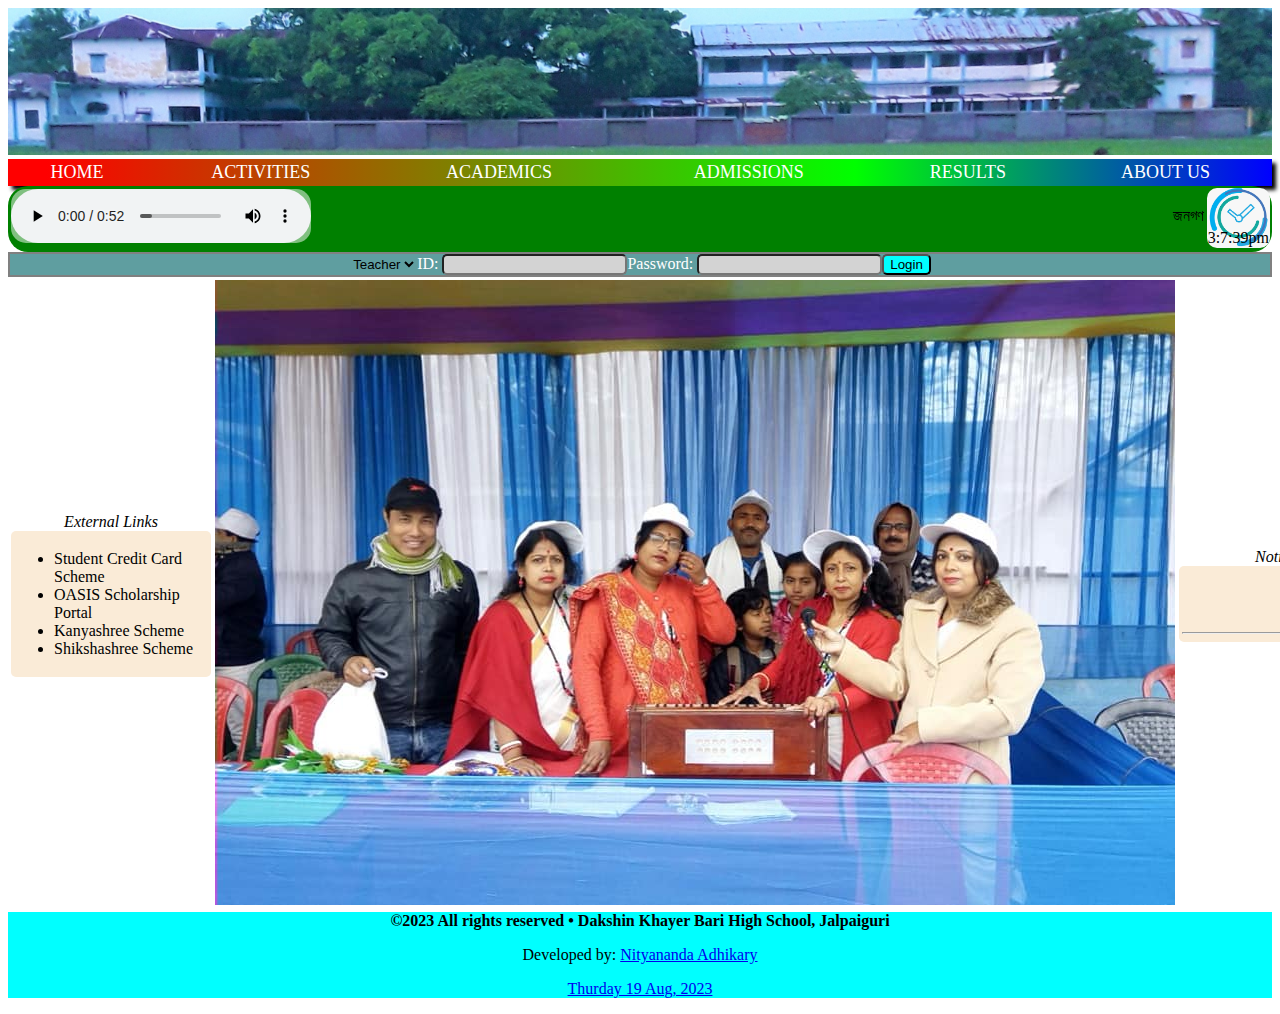
<file: index.html>
<!DOCTYPE html>
<html lang="en">
<head>
    <meta charset="UTF-8">
    <meta http-equiv="X-UA-Compatible" content="IE=edge">
    <meta name="viewport" content="width=device-width, initial-scale=1.0">
    <title>Home::</title>
    <link href="./index.css" rel="stylesheet">
	<!--<script src="./ChangeELMT.js"></script>-->
	<script>
        var gal=["https://images.unsplash.com/photo-1447752875215-b2761acb3c5d?ixid=MnwxMjA3fDB8MHxzZWFyY2h8Mnx8bmF0dXJlfGVufDB8fDB8fA%3D%3D&ixlib=rb-1.2.1&auto=format&fit=crop&w=500&q=60",
"https://images.unsplash.com/photo-1470071459604-3b5ec3a7fe05?ixid=MnwxMjA3fDB8MHxzZWFyY2h8NHx8bmF0dXJlfGVufDB8fDB8fA%3D%3D&ixlib=rb-1.2.1&auto=format&fit=crop&w=500&q=60",
"https://images.unsplash.com/photo-1441974231531-c6227db76b6e?ixid=MnwxMjA3fDB8MHxzZWFyY2h8Nnx8bmF0dXJlfGVufDB8fDB8fA%3D%3D&ixlib=rb-1.2.1&auto=format&fit=crop&w=500&q=60"];
let i=0;        
/*function glr()
        {
            
            document.getElementById("prev").src=gal[i];
            i++;
        }
  */      
	function tm()
	{
	var d=new Date();
	var h=d.getHours();
	var m=d.getMinutes();
	var s=d.getSeconds();
	var ms="am";
	if(h>=12 && h<24)
		ms="pm";
	document.getElementById("t").innerHTML=+h%12+":"+m+":"+s+ms;
	}
	setInterval(tm,1);
    setInterval(glr,2000);
        glr();
	tm();
	window.addEventListener("resize",function(){alert("This website is compaitable with Full Screen Mode !")});
	</script>
</head>
<body>
    <header>
        <img class="h_logo"src="./resources/photos/head_photo.jpg" >
    </header>
    <nav>
        <table class="nav_table">
            <tr>
                
                <td><a href="#" class="nav_a">HOME</td>
                <td><a href="#" class="nav_a">ACTIVITIES</td>
                <td><a href="#" class="nav_a">ACADEMICS</td>
                <td><a href="#" class="nav_a">ADMISSIONS</td>
                <td><a href="#" class="nav_a">RESULTS</td>
                <td><a href="#" class="nav_a">ABOUT US</td>
            </tr>
        </table>        
    </nav>
    
    <article>
	
        <table class="anthem">
            <tr>
                <td><audio controls src="resources/audio/Jana_gana_mana_vocal.ogg.mp3">
                        Your browser does not support the
                        audio element.
                </audio></td>
                <td><marquee id="antm" scrolldelay="1" scrollamount="3">জনগণমন-অধিনায়ক জয় হে ভারতভাগ্যবিধাতা!
                    পঞ্জাব সিন্ধু গুজরাট মরাঠা দ্রাবিড় উৎকল বঙ্গ
                    বিন্ধ্য হিমাচল যমুনা গঙ্গা উচ্ছলজলধিতরঙ্গ
                    তব শুভ নামে জাগে, তব শুভ আশিষ মাগে,
                    গাহে তব জয়গাথা।
                    জনগণমঙ্গলদায়ক জয় হে ভারতভাগ্যবিধাতা!
                    জয় হে, জয় হে, জয় হে, জয় জয় জয় জয় হে॥</marquee></td>
				<td id="t"><p>Loading...</p></td>	
            <tr>
        </table> 
			
        
            
        <form action="#">
            <select id="school" name="school"><option id="teacher" value="teacher" >Teacher</option><option value="student" >Student</option></select><label for="school">ID: </label><input type="text"><label>Password: </label><input type="password"><button >Login</button>
        </form>
        <table class="main_t">
        <tr>
            <td><div>
                <table class="external">
                    <caption>External Links</caption>
                    <tr>
            
                        <td>
                    <ul class="list_style">
                        <li><a class="ext_a" href="https://wbscc.wb.gov.in" target="_blank"> Student Credit Card Scheme</li>
                        <li><a class="ext_a" href="https://oasis.gov.in/" target="_blank"> OASIS Scholarship Portal</li>
                        <li><a class="ext_a" href="https://www.wbkanyashree.gov.in/"> Kanyashree Scheme</li>
                        <li><a class="ext_a" href="https://wb.gov.in/government-schemes-details-shikshashree.aspx"> Shikshashree Scheme</li>
                    </ul>
                </td>
                    </tr>
                </table>  </div>          
            </td>
            <td style="margin-left: auto; margin-right: auto;" id="pre">   
                <img id="prev" src="./resources/photos/sport.jpg">   
				<!-- <iframe width="560" height="315" src="" title="YouTube video player" frameborder="0" allow="accelerometer; autoplay; clipboard-write; encrypted-media; gyroscope; picture-in-picture" allowfullscreen></iframe> -->
            
            </td>
            <td><div>
                <table class="notices">
                    <caption>Notices</caption>
                    <tr>
                        <td>
                            <marquee behavior="scroll" direction="up" scrollamount="1" scrolldelay="1"><a href="#" class="notice_a"><hr/>Class IX Form Fill-up has started from 03.09.2021.<hr/></markquee>
                                
                        </td>
                        
                    </tr>    
                </table></div>
            
            </td>
        </tr>
    </table>    
    
    </article>
 
    <footer>
        <b>&copy;2023 All rights reserved &bull; Dakshin Khayer Bari High School, Jalpaiguri</b><p>Developed by: <a target="_blank" href="https://www.linkedin.com/in/nityananda00/">Nityananda Adhikary<p id="last">Thurday 19 Aug, 2023</p></p>
    </footer>    
</body>
</html>
</file>
<file: index.css>
body
{
    background-color:antiquewhite;
    background-attachment: fixed;
	background:url("https://media.istockphoto.com/photos/landscape-in-spring-picture-id1127827848?b=1&k=20&m=1127827848&s=170667a&w=0&h=W5vIJYKEnFE8NEl3uiL-6wFwSLrpgeMHwlSG1kBpbk4=") no-repeat 50% 50%;
    background-size: 100% 100%;
}
header
{
    margin-left: auto;
    margin-right: auto;
    width: 100%; 
}

.h_logo
{
    width: 100%;
}

nav
{
    
    box-shadow: 4px 4px 4px;
    
    
}

.nav_table  
{
    text-align: center;
    margin-left: auto;
    margin-right: auto;
    font-size: large;
    color: white;
    width: 100%;
    
    font-family:Georgia, 'Times New Roman', Times, serif;
    background: linear-gradient(90deg, 
    rgba(255, 0, 0,1.0) 3%, 
    rgba(0, 255, 0,1.5) 67%, 
    rgba(0, 0, 255,1.0) 100%);
}
#t
{
	text-align:right;
	background: url("[data-uri]") no-repeat 50% 50%;
    background-size: cover;
    text-align: center;
    vertical-align: bottom;
    border-radius: 10px;
}	
table.anthem
{
    background-color: rgb(0,128,0);
	-webkit-border-radius: 20px;
    border-radius: 20px;
    
}
audio
{
    background-color: green;
    background: linear-gradient(90deg,rgba(255, 255, 255,0.5) 50%);
    border-radius: 15px 15px 15px 15px;
}


form
{
    background-color:cadetblue;
    color: white;
    text-align: center;
    border: 2px solid grey;

}
input
{
    border-radius: 5px;
    background-color: lightgray;
    color:black;
}
input:hover
{
    color: black;
    background-color: white;
    /*cursor:progress;*/
}

button
{
    background-color: aqua;
    border-radius: 5px;
}
select
{
    background-color: inherit;
    
    border:0px;
}
option
{
    background-color: white;
    
}

table.main_t
{
    
    margin-left: auto;
    margin-right: auto;
    width: 95%;
    background-color: white;
    border-radius: 5px;
    /*background: url("./resources/photos/g.jpg") no-repeat 50% 50%;
    background-size: ;*/
    
	
    background-size:contain;
}

#pre
{
    
    border-radius: 5px solid black;
    margin-left: auto;
    margin-right: auto;
    width: 540px;
    height: 320px;
    
}
img.g_img
{
    height: 360px;
    width: 720px;
    border: 1px;
    border-radius: 2px;   
}

.nav_a:link
{
    color: white;
    text-decoration: none;
    padding-left: 5px;
    padding-right: 5px;
}

.nav_a:hover
{
    background-color:rgb(0,128,0);
    color:white;
    border-radius: 12px;
}
.notices
{
    border-radius: 5px;
    background-color: antiquewhite;
    width: 200px;
    margin-left: auto;
    margin-right: 0px;
    
}
table.notices:hover
{
    background-color:antiquewhite;
    box-shadow: 0px 0px 10px green;
    border:2px solid grey;
}
caption
{
    font-style: italic;
}

.notice_a:link
{
    text-decoration: none;
    text-align: left;
    color:black;
    font-size: small;
}

.notice_a:hover
{
    text-decoration: none;
    color: red;
}

.external
{
    background-color: antiquewhite;
    border-radius: 5px; 
    width: 200px; 
    margin-left: 0px;
    margin-right: auto;
    
    
}
table.external:hover
{
    background-color:antiquewhite;
    box-shadow: 0px 0px 10px green;   
    border: 2px solid grey; 
}

ol.list_style
{
    list-style-type:circle;
    
}

a.ext_a:link
{
    text-decoration: none;
    color: black;
}
a.ext_a:hover
{
    color: blue;
    text-decoration: none;
    text-decoration-color:red;
}

footer
{
    text-align: center;
    background-color: aqua;
}
</file>
